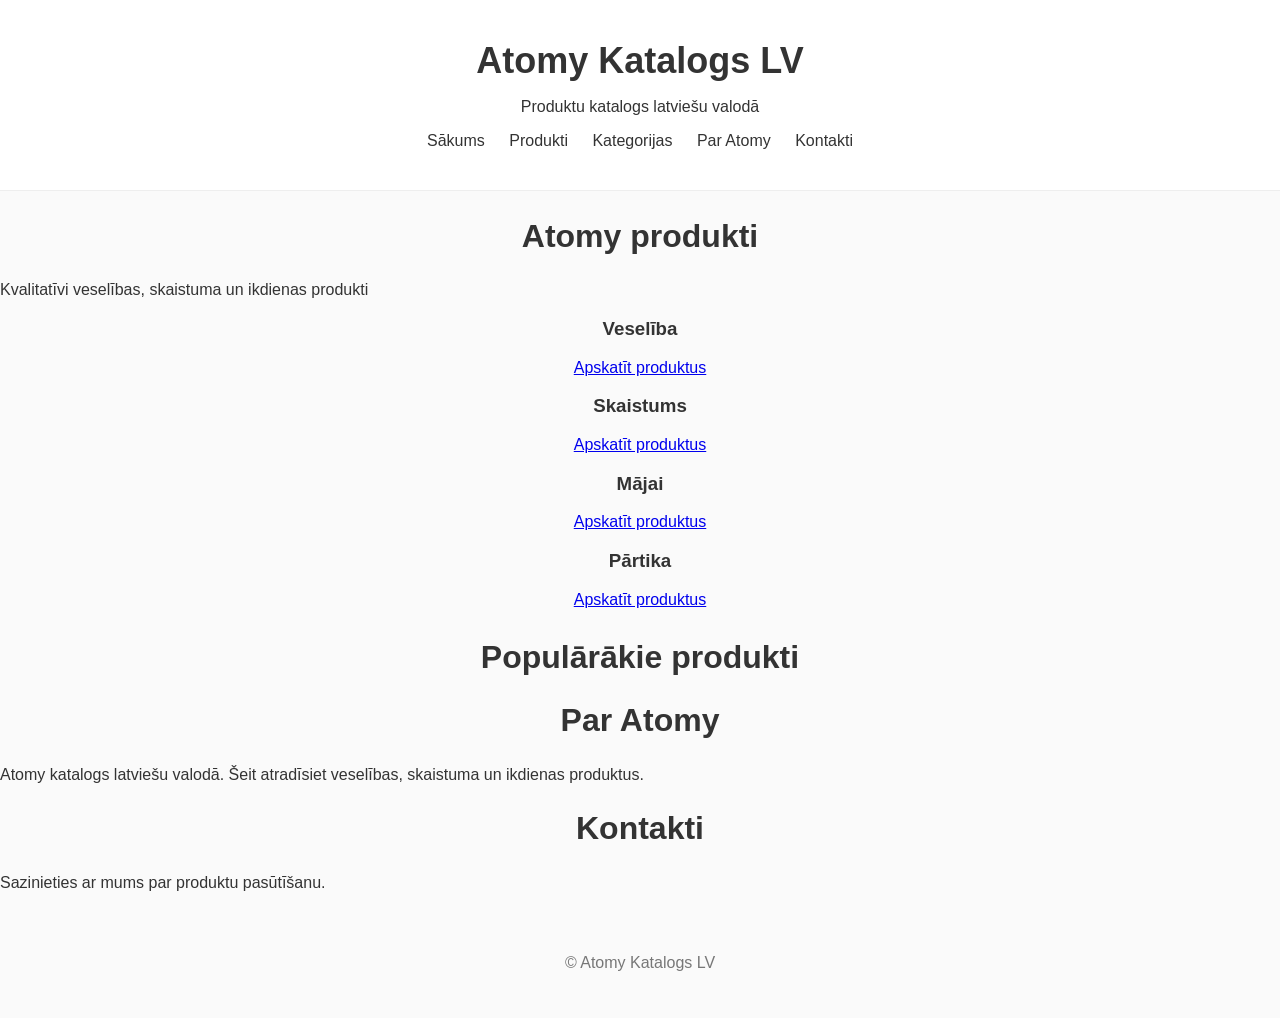
<file: index.html>
<!DOCTYPE html>
<html lang="lv">
<head>
    <meta charset="UTF-8">
    <meta name="viewport" content="width=device-width, initial-scale=1.0">
    <title>Atomy Katalogs LV</title>
    <link rel="stylesheet" href="style.css">
</head>

<body>

<header>
    <div class="logo">
        <h1>Atomy Katalogs LV</h1>
        <p>Produktu katalogs latviešu valodā</p>
    </div>

    <nav>
        <a href="index.html">Sākums</a>
        <a href="products.html">Produkti</a>
        <a href="#categories">Kategorijas</a>
        <a href="#about">Par Atomy</a>
        <a href="#contact">Kontakti</a>
    </nav>
</header>


<section class="hero">
    <h2>Atomy produkti</h2>
    <p>Kvalitatīvi veselības, skaistuma un ikdienas produkti</p>
</section>


<section id="categories" class="categories">

    <div class="category">
        <h3>Veselība</h3>
        <a href="products.html?cat=health">
            Apskatīt produktus
        </a>
    </div>

    <div class="category">
        <h3>Skaistums</h3>
        <a href="products.html?cat=beauty">
            Apskatīt produktus
        </a>
    </div>

    <div class="category">
        <h3>Mājai</h3>
        <a href="products.html?cat=living">
            Apskatīt produktus
        </a>
    </div>

    <div class="category">
        <h3>Pārtika</h3>
        <a href="products.html?cat=food">
            Apskatīt produktus
        </a>
    </div>

</section>


<section class="featured">

    <h2>Populārākie produkti</h2>

    <div class="products">
        <!-- produkti ielādēsies no products.json -->
    </div>

</section>


<section id="about">

<h2>Par Atomy</h2>

<p>
Atomy katalogs latviešu valodā.
Šeit atradīsiet veselības, skaistuma un ikdienas produktus.
</p>

</section>


<section id="contact">

<h2>Kontakti</h2>

<p>
Sazinieties ar mums par produktu pasūtīšanu.
</p>

</section>


<footer>
    <p>© Atomy Katalogs LV</p>
</footer>


<script src="script.js"></script>

</body>
</html>
</file>
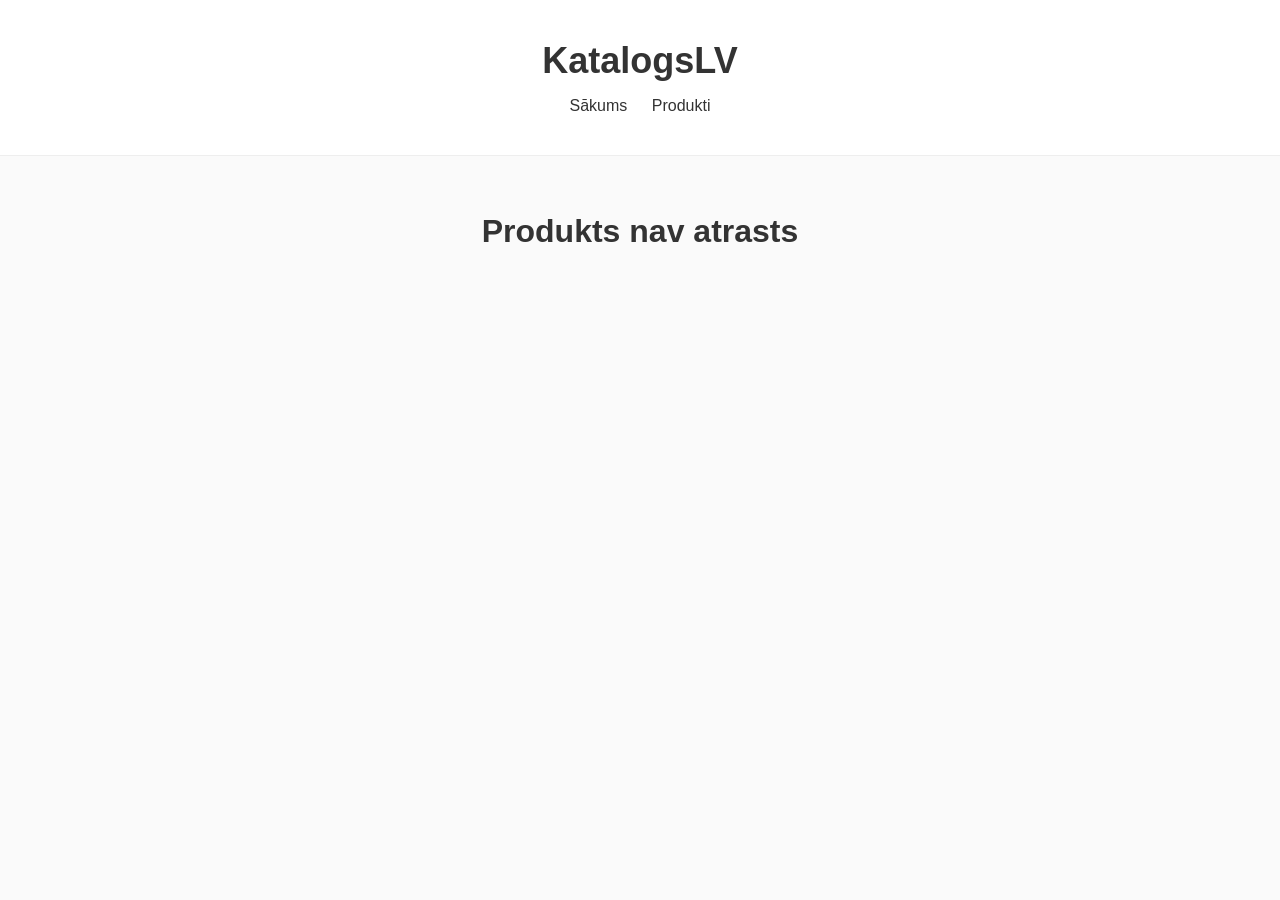
<file: product.html>
<!DOCTYPE html>
<html lang="lv">

<head>
    <meta charset="UTF-8">
    <meta name="viewport" content="width=device-width, initial-scale=1.0">

    <title>Produkts | KatalogsLV</title>

    <link rel="stylesheet" href="style.css">
</head>


<body>


<header>

    <h1>KatalogsLV</h1>

    <nav>
        <a href="index.html">Sākums</a>
        <a href="products.html">Produkti</a>
    </nav>

</header>



<main>

    <div id="product-details"></div>

</main>



<script src="product.js"></script>


</body>

</html>
</file>
<file: style.css>
body {
    margin: 0;
    font-family: Arial, sans-serif;
    background: #fafafa;
    color: #333;
}


header {
    background: white;
    padding: 40px 20px;
    text-align: center;
    border-bottom: 1px solid #eee;
}


header h1 {
    margin: 0;
    font-size: 36px;
    font-weight: 600;
}


nav {
    margin-top: 15px;
}


nav a {
    margin: 0 10px;
    text-decoration: none;
    color: #333;
}



/* GALVENAIS SATURS */

main {
    max-width: 1200px;
    margin: auto;
    padding: 30px;
}


h2 {
    text-align: center;
    font-size: 32px;
}



/* KATEGORIJU POGAS */

.categories {
    text-align: center;
    margin-bottom: 30px;
}


.categories button {
    background: white;
    border: 1px solid #ddd;
    padding: 12px 25px;
    margin: 5px;
    border-radius: 25px;
    cursor: pointer;
    font-size: 16px;
}


.categories button:hover {
    background: #222;
    color: white;
}



/* PRODUKTU KATALOGS */

#products-container {

    display: grid;
    grid-template-columns: repeat(auto-fit, minmax(260px, 1fr));
    gap: 25px;

}


.product-card {

    background: white;
    border-radius: 20px;
    overflow: hidden;
    padding-bottom: 20px;
    box-shadow: 0 8px 25px rgba(0,0,0,0.08);
    transition: 0.3s;
    cursor: pointer;

}


.product-card:hover {

    transform: translateY(-5px);

}



.product-card img {

    width: 100%;
    height: 260px;
    object-fit: contain;
    background: white;

}



.product-card h3 {

    font-size: 21px;
    padding: 0 20px;
    margin-top: 20px;

}



.product-card p {

    padding: 0 20px;
    color: #666;
    line-height: 1.5;

}



.product-card strong {

    display: block;
    padding: 0 20px;
    font-size: 20px;

}



/* VIENA PRODUKTA LAPA */

.single-product {

    max-width: 1000px;
    margin: 50px auto;
    display: flex;
    gap: 50px;
    align-items: center;
    background: white;
    padding: 40px;
    border-radius: 25px;
    box-shadow: 0 10px 30px rgba(0,0,0,0.08);

}



.single-product img {

    width: 400px;
    height: 400px;
    object-fit: contain;
    border-radius: 20px;

}



.product-info {

    flex: 1;

}



.product-info h1 {

    font-size: 36px;
    margin-bottom: 20px;

}



.product-info p {

    font-size: 18px;
    color: #666;
    line-height: 1.6;

}



.product-info h2 {

    text-align: left;
    font-size: 30px;
    margin: 20px 0;

}



/* PRODUKTA ID */

.product-id {

    font-size: 14px !important;
    color: #999 !important;
    margin-top: 15px;

}



/* PASŪTĪT POGA */

.order-button {

    background: #222;
    color: white;
    border: none;
    padding: 15px 40px;
    border-radius: 30px;
    font-size: 18px;
    cursor: pointer;

}


.order-button:hover {

    opacity: 0.8;

}



/* KĀJENE */

footer {

    text-align: center;
    padding: 30px;
    color: #777;

}



/* TELEFONS */

@media (max-width: 768px) {


    .single-product {

        flex-direction: column;
        margin: 20px;
        padding: 25px;

    }


    .single-product img {

        width: 100%;
        height: auto;

    }


    .product-info h1 {

        font-size: 28px;

    }

}
</file>
